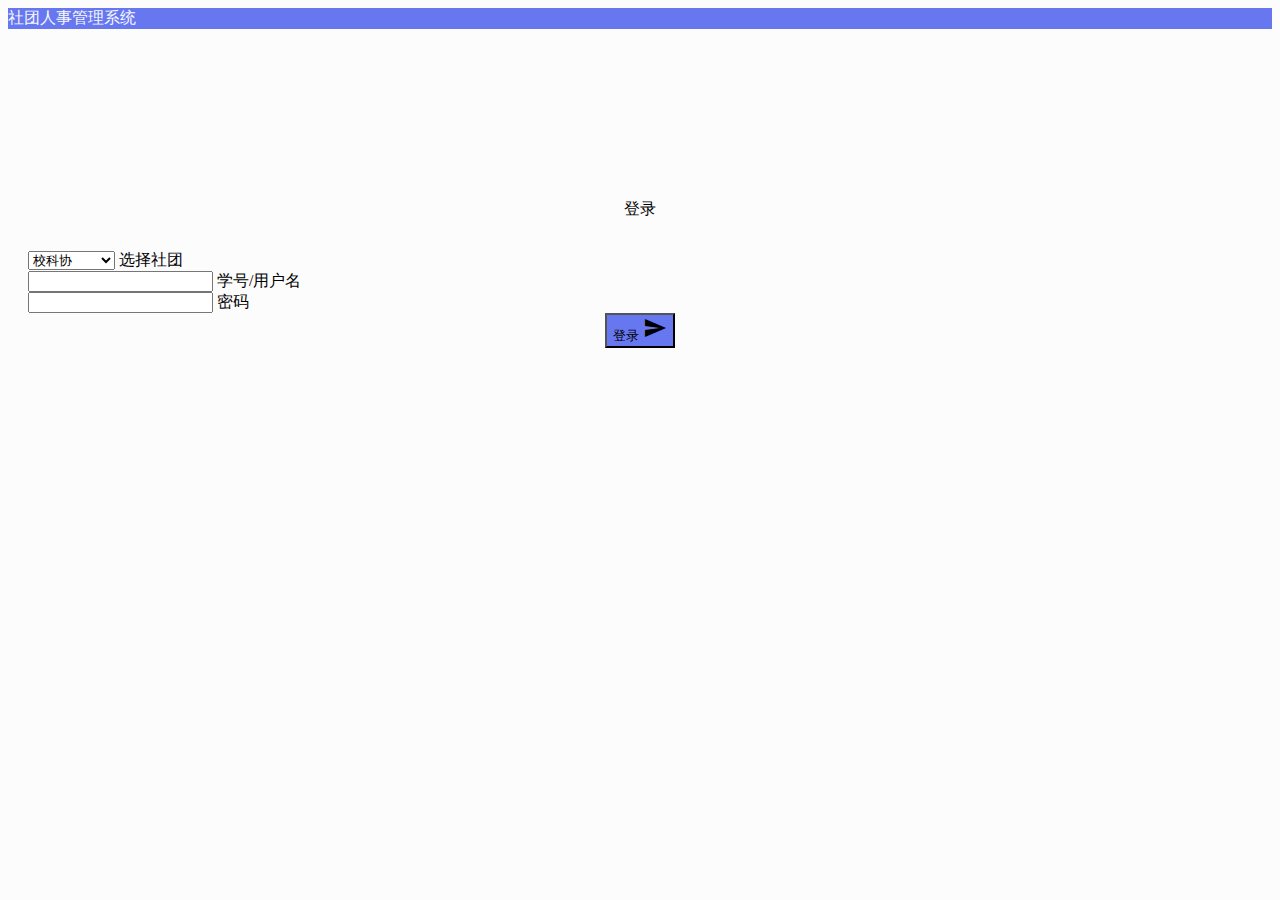
<file: login.html>
<!DOCTYPE html>
<html lang="en" xmlns:th="http://www.thymeleaf.org">

<head>
    <meta charset="UTF-8">
    <title>登录|社团人事管理系统</title>
    <link rel="icon" type="image/x-icon">
    <script src="https://apps.bdimg.com/libs/jquery/2.1.4/jquery.min.js"></script>
    <link rel="shortcut icon" href="" type="image/x-icon">
    <link href="http://fonts.googleapis.com/icon?family=Material+Icons" rel="stylesheet">
    <link rel="stylesheet" href="https://lib.baomitu.com/materialize/0.97.8/css/materialize.min.css">
    <script src="https://lib.baomitu.com/materialize/0.97.8/js/materialize.min.js"></script>
    <!--Let browser know website is optimized for mobile-->
    <meta name="viewport" content="width=device-width, initial-scale=1.0" />
    <link type="text/css" href="./login/css/index.css"rel="styleSheet" />
</head>

<body>
    <nav class="bg-primary nav" role="navigation">
        <div class="nav-wrapper row">
            <div class="brand-logo center-align col l6 offset-l3">社团人事管理系统</div>
        </div>
    </nav>
    <div class="container row">
        <div class="card col s12 m6 l4 offset-m3 offset-l4 row" id="main-card">
            <span class="card-title" id="login-title">登录</span>
            <form>
                <div class="input-field">
                    <select id="club" class="icons" >
                      <option value="SAST" data-icon="/login/image/SAST.png" class="left circle">校科协</option>
                      <option value="admin">超级管理员</option>
                    </select>
                    <label>选择社团</label>
                </div>
                <div class="input-field" id="userInput">
                    <input id="userName" name="userName" type="text">
                    <label for="userName">学号/用户名</label>
                </div>
                <div class="input-field">
                    <input type="password" id="password" name="password">
                    <label for="password">密码</label>
                </div>
            </form>
            <button id="submit-btn" class="btn waves-effect waves-light bg-primary" type="submit">登录
                <i class="material-icons right">send</i>
              </button>
        </div>
    </div>
</body>
<div id="modal1" class="modal">
    <div class="modal-content">
    </div>
</div>
<script src="https://cdn.bootcdn.net/ajax/libs/axios/0.20.0-0/axios.min.js"></script>
<script src="./src/backend.js"></script>
<script src="./login/js/index.js"></script>
</html>
</file>
<file: login/css/index.css>
.bg-primary {
    background-color: #6777ef !important;
}
.primary-color{
    color: #6777ef !important;
}
#logo-container{
    height: 60px;
}
body{
    background-color: #fcfcfc;
}
.nav-wrapper{
   width: 100%;
}
.brand-logo{
    color: #f6f9fe;
}
label::after{
    width: 120px;
}
#main-card{
    margin-top: 150px;
    padding: 20px;
    display: flex;
    flex-direction: column;
    align-items: center;
    justify-content: center;
}
form{
    width: 100%;
}
.dropdown-content{
    color: #6777ef;
}
#login-title{
    margin-bottom: 30px;
}
#modal1{
    width: 125px;
    height: 125px;
    top: 25%;
}
.load4 {
    margin-top: 25px;
    margin-left: 25px;
    width: 32px;
    height: 32px;
    position: relative;
}
.cube1, .cube2 {
    background-color: #6777ef;
    width: 30px;
    height: 30px;
    position: absolute;
    top: 0;
    left: 0;
    -webkit-animation: cubemove 1.8s infinite ease-in-out;
    animation: cubemove 1.8s infinite ease-in-out;
}
.cube2 {
    -webkit-animation-delay: -0.9s;
    animation-delay: -0.9s;
}
@-webkit-keyframes cubemove {
    25% { -webkit-transform: translateX(42px) rotate(-90deg) scale(0.5) }
    50% { -webkit-transform: translateX(42px) translateY(42px) rotate(-180deg) }
    75% { -webkit-transform: translateX(0px) translateY(42px) rotate(-270deg) scale(0.5) }
    100% { -webkit-transform: rotate(-360deg) }
}
@keyframes cubemove {
    25% {
        transform: translateX(42px) rotate(-90deg) scale(0.5);
        -webkit-transform: translateX(42px) rotate(-90deg) scale(0.5);
    } 50% {
        transform: translateX(42px) translateY(42px) rotate(-179deg);
        -webkit-transform: translateX(42px) translateY(42px) rotate(-179deg);
    } 50.1% {
        transform: translateX(42px) translateY(42px) rotate(-180deg);
        -webkit-transform: translateX(42px) translateY(42px) rotate(-180deg);
    } 75% {
        transform: translateX(0px) translateY(42px) rotate(-270deg) scale(0.5);
      -webkit-transform: translateX(0px) translateY(42px) rotate(-270deg) scale(0.5);
    } 100% {
        transform: rotate(-360deg);
        -webkit-transform: rotate(-360deg);
    }
}
.modal-content{
    padding: 0;
}
</file>
